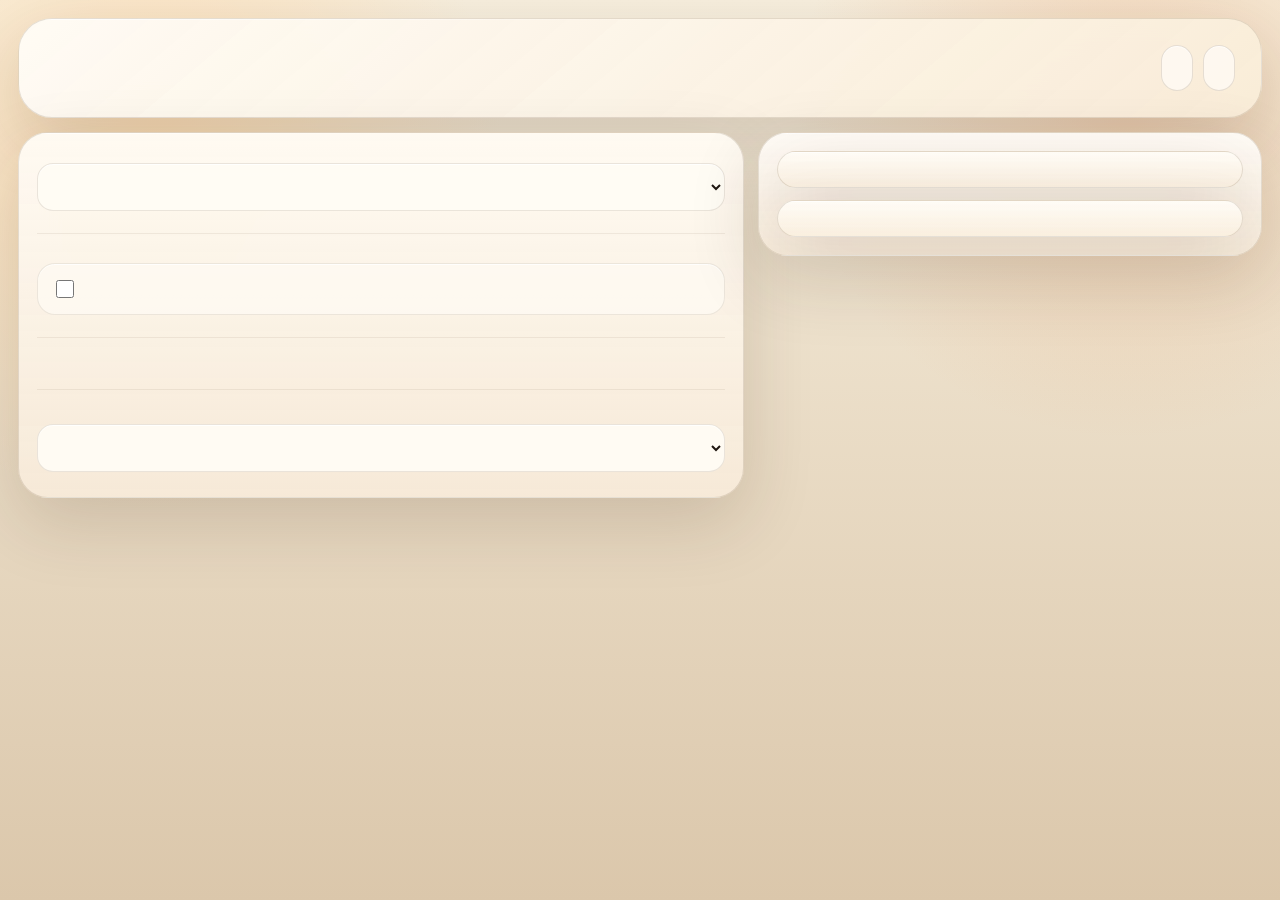
<file: src/options-page/index.html>
<!doctype html>
<html lang="en">
  <head>
    <meta charset="UTF-8" />
    <meta
      name="viewport"
      content="width=device-width, initial-scale=1.0"
    />
    <title>JSON for LLM Settings</title>
    <link rel="stylesheet" href="./styles.css" />
  </head>
  <body>
    <div class="page-shell settings-shell">
      <header class="topbar hero-panel">
        <div class="title-block">
          <h1 id="settings-title"></h1>
          <p id="settings-hint" class="subtitle"></p>
        </div>
        <div class="topbar-actions">
          <button id="open-tool-page" class="secondary-button" type="button"></button>
          <button id="restore-defaults" class="secondary-button" type="button"></button>
        </div>
      </header>

      <main class="settings-layout">
        <section class="panel settings-main-panel">
          <div class="settings-section">
            <h2 id="language-title"></h2>
            <label class="field-label" for="language-select" id="language-label"></label>
            <select id="language-select" class="field-input">
              <option value="zh-CN"></option>
              <option value="en"></option>
            </select>
          </div>

          <div class="settings-section">
            <h2 id="debug-title"></h2>
            <p class="panel-hint" id="debug-hint"></p>
            <label class="checkbox-item" for="debug-enabled">
              <input id="debug-enabled" type="checkbox" />
              <span id="debug-enabled-label"></span>
            </label>
          </div>

          <div class="settings-section">
            <h2 id="menu-title"></h2>
            <p class="panel-hint" id="menu-hint"></p>
            <div id="menu-toggle-list" class="checkbox-list"></div>
          </div>

          <div class="settings-section">
            <h2 id="result-title"></h2>
            <label class="field-label" for="result-mode" id="result-mode-label"></label>
            <select id="result-mode" class="field-input">
              <option value="tool-page"></option>
            </select>
            <p class="panel-hint" id="result-mode-hint"></p>
          </div>
        </section>

        <aside class="panel sidebar-panel">
          <div class="settings-section">
            <h2 id="about-title"></h2>
            <div class="about-grid">
              <div class="meta-item">
                <span class="meta-label" id="version-label"></span>
                <strong id="version-value"></strong>
              </div>
              <div class="meta-item">
                <span class="meta-label" id="license-label"></span>
                <strong id="license-value"></strong>
              </div>
            </div>
          </div>
        </aside>
      </main>
    </div>

    <script type="module" src="./index.js"></script>
  </body>
</html>
</file>
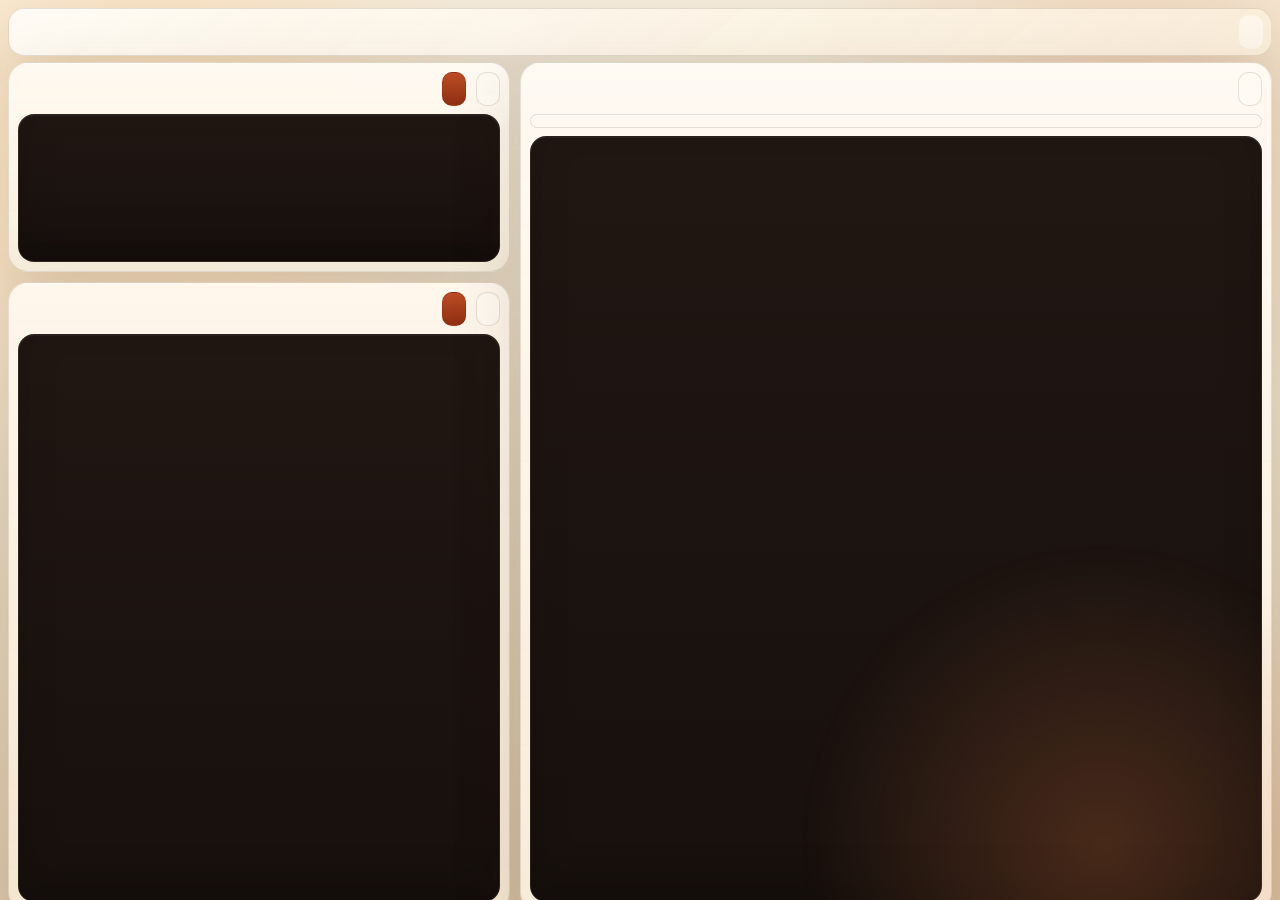
<file: src/tool-page/index.html>
<!doctype html>
<html lang="en">
  <head>
    <meta charset="UTF-8" />
    <meta
      name="viewport"
      content="width=device-width, initial-scale=1.0"
    />
    <title>JSON for LLM</title>
    <link rel="stylesheet" href="./styles.css" />
  </head>
  <body>
    <div class="page-shell tool-page-shell">
      <header class="topbar hero-panel">
        <div class="topbar-main">
          <div class="title-block">
            <p id="status-badge" class="status-badge"></p>
            <div class="title-copy">
              <h1 id="app-title"></h1>
              <p id="app-subtitle" class="subtitle"></p>
            </div>
          </div>

          <div class="summary-strip">
            <div class="summary-item">
              <span id="status-label" class="meta-label"></span>
              <strong id="status-value" class="summary-value"></strong>
            </div>
            <div class="summary-item">
              <span id="page-context-label" class="meta-label"></span>
              <strong id="page-context-value" class="summary-value"></strong>
            </div>
          </div>
        </div>
        <div class="topbar-actions utility-actions">
          <button id="settings-toggle" class="utility-button" type="button"></button>
        </div>
      </header>

      <main class="workspace">
        <section class="input-column">
          <article class="panel selection-panel">
            <div class="panel-header compact-header">
              <div class="panel-copy">
                <h2 id="selection-title"></h2>
                <p id="selection-hint" class="panel-hint"></p>
              </div>
              <div class="panel-toolbar button-group">
                <button id="use-selection" class="primary-button" type="button"></button>
                <button id="copy-selection" class="secondary-button" type="button"></button>
              </div>
            </div>
            <div class="editor-shell">
              <textarea id="selection-input" class="editor"></textarea>
            </div>
          </article>

          <article class="panel source-panel">
            <div class="panel-header compact-header">
              <div class="panel-copy">
                <h2 id="source-title"></h2>
                <p id="source-hint" class="panel-hint"></p>
              </div>
              <div class="panel-toolbar button-group">
                <button id="regenerate-source" class="primary-button" type="button"></button>
                <button id="copy-source" class="secondary-button" type="button"></button>
              </div>
            </div>
            <div class="editor-shell">
              <textarea id="source-input" class="editor editor-source"></textarea>
            </div>
          </article>
        </section>

        <section class="panel output-panel feature-panel">
          <div class="panel-header compact-header">
            <div class="panel-copy">
              <h2 id="outputs-title"></h2>
              <p id="outputs-hint" class="panel-hint"></p>
            </div>
            <div class="panel-toolbar result-toolbar">
              <button id="copy-output" class="secondary-button" type="button"></button>
            </div>
          </div>
          <div class="tab-shell">
            <div id="tab-list" class="tab-list"></div>
          </div>
          <div class="editor-shell">
            <textarea id="result-output" class="editor editor-result"></textarea>
          </div>
        </section>
      </main>
    </div>

    <script type="module" src="./index.js"></script>
  </body>
</html>
</file>
<file: src/options-page/styles.css>
:root {
  --page-top: #f7efde;
  --page-bottom: #dbc7ab;
  --panel: rgba(255, 249, 239, 0.86);
  --panel-strong: rgba(255, 252, 245, 0.95);
  --stroke: rgba(83, 57, 34, 0.14);
  --stroke-strong: rgba(83, 57, 34, 0.26);
  --ink: #1f1711;
  --muted: #6d5b4d;
  --accent: #bb4d25;
  --accent-strong: #8f2e12;
  --accent-soft: rgba(187, 77, 37, 0.14);
  --shadow-lg: 0 24px 70px rgba(55, 31, 13, 0.16);
  --shadow-md: 0 14px 34px rgba(55, 31, 13, 0.12);
  --radius-xl: 30px;
  --radius-lg: 22px;
  --radius-md: 16px;
  font-family: "Avenir Next", "Trebuchet MS", "Segoe UI Variable", sans-serif;
  color: var(--ink);
  background:
    radial-gradient(circle at 12% 18%, rgba(255, 222, 179, 0.88), transparent 26%),
    radial-gradient(circle at 88% 12%, rgba(232, 154, 96, 0.28), transparent 24%),
    linear-gradient(180deg, var(--page-top) 0%, var(--page-bottom) 100%);
}

* {
  box-sizing: border-box;
}

html {
  color-scheme: light;
}

body {
  margin: 0;
  min-height: 100vh;
  overflow-x: hidden;
  color: var(--ink);
  position: relative;
}

body::before {
  content: "";
  position: fixed;
  inset: 0;
  opacity: 0.18;
  pointer-events: none;
  background-image:
    radial-gradient(rgba(78, 52, 30, 0.18) 0.6px, transparent 0.6px);
  background-size: 12px 12px;
  mask-image: linear-gradient(180deg, rgba(0, 0, 0, 0.45), transparent 84%);
}

button,
select,
input {
  font: inherit;
}

h1,
h2,
p {
  margin: 0;
}

h1 {
  font-family: "Iowan Old Style", "Palatino Linotype", "Book Antiqua", Georgia, serif;
  font-size: clamp(2.7rem, 7vw, 4.8rem);
  line-height: 0.94;
  letter-spacing: -0.06em;
  max-width: 10ch;
}

h2 {
  font-size: clamp(1.08rem, 2vw, 1.35rem);
  letter-spacing: -0.04em;
}

.subtitle,
.panel-hint,
.meta-label,
.field-label {
  color: var(--muted);
}

.subtitle {
  max-width: 54ch;
  margin-top: 12px;
  line-height: 1.6;
}

.page-shell {
  max-width: 1280px;
  margin: 0 auto;
  padding: 14px 14px 28px;
}

.hero-panel,
.panel,
.meta-item {
  position: relative;
  overflow: hidden;
  border: 1px solid var(--stroke);
  box-shadow: var(--shadow-lg);
  backdrop-filter: blur(18px);
}

.hero-panel::before,
.panel::before,
.meta-item::before {
  content: "";
  position: absolute;
  inset: 0 auto auto 0;
  width: 100%;
  height: 1px;
  background: linear-gradient(90deg, rgba(255, 255, 255, 0.85), transparent 55%);
  pointer-events: none;
}

.topbar {
  display: grid;
  gap: 18px;
  margin-bottom: 14px;
  padding: 22px 20px;
  border-radius: calc(var(--radius-xl) + 4px);
  background:
    linear-gradient(140deg, rgba(255, 251, 244, 0.92), rgba(248, 234, 212, 0.82)),
    var(--panel);
}

.topbar-actions {
  display: flex;
  flex-wrap: wrap;
  gap: 10px;
}

.topbar-actions > * {
  flex: 1 1 180px;
}

.settings-layout {
  display: grid;
  gap: 14px;
  align-items: start;
}

.panel {
  padding: 18px;
  border-radius: var(--radius-xl);
  background:
    linear-gradient(180deg, rgba(255, 252, 247, 0.9), rgba(249, 239, 225, 0.8)),
    var(--panel);
}

.settings-main-panel {
  background:
    linear-gradient(180deg, rgba(255, 250, 242, 0.95), rgba(245, 231, 213, 0.86)),
    var(--panel);
}

.sidebar-panel {
  background:
    linear-gradient(180deg, rgba(255, 251, 246, 0.95), rgba(247, 235, 218, 0.88)),
    var(--panel);
}

.settings-section + .settings-section {
  margin-top: 22px;
  padding-top: 22px;
  border-top: 1px solid rgba(83, 57, 34, 0.08);
}

.panel-hint {
  margin-top: 7px;
  font-size: 0.97rem;
  line-height: 1.55;
}

.field-label {
  display: block;
  margin: 12px 0 8px;
  font-size: 0.94rem;
}

.field-input {
  width: 100%;
  min-height: 48px;
  border: 1px solid rgba(83, 57, 34, 0.12);
  border-radius: var(--radius-md);
  padding: 11px 13px;
  background: var(--panel-strong);
  color: var(--ink);
  box-shadow: inset 0 1px 0 rgba(255, 255, 255, 0.74);
}

.checkbox-list {
  display: grid;
  gap: 10px;
}

.checkbox-item {
  display: flex;
  align-items: center;
  gap: 12px;
  min-height: 52px;
  padding: 13px 14px;
  border: 1px solid rgba(83, 57, 34, 0.1);
  border-radius: 18px;
  background: rgba(255, 251, 244, 0.78);
  box-shadow: inset 0 1px 0 rgba(255, 255, 255, 0.72);
}

.checkbox-item input {
  flex: 0 0 auto;
  inline-size: 18px;
  block-size: 18px;
}

.primary-button,
.secondary-button {
  min-height: 46px;
  border-radius: 999px;
  border: 1px solid transparent;
  padding: 10px 15px;
  cursor: pointer;
  transition:
    transform 160ms ease,
    background 160ms ease,
    border-color 160ms ease,
    box-shadow 160ms ease,
    color 160ms ease;
}

.primary-button {
  background: linear-gradient(180deg, var(--accent) 0%, var(--accent-strong) 100%);
  border-color: rgba(130, 42, 18, 0.42);
  color: #fff5ef;
  box-shadow: 0 12px 22px rgba(143, 46, 18, 0.22);
}

.secondary-button {
  background: rgba(255, 251, 244, 0.82);
  border-color: rgba(83, 57, 34, 0.14);
  color: var(--ink);
  box-shadow: inset 0 1px 0 rgba(255, 255, 255, 0.7);
}

.primary-button:hover,
.secondary-button:hover {
  transform: translateY(-1px);
}

.primary-button:focus-visible,
.secondary-button:focus-visible,
.field-input:focus-visible,
.checkbox-item input:focus-visible {
  outline: 3px solid rgba(187, 77, 37, 0.24);
  outline-offset: 3px;
}

.about-grid {
  display: grid;
  gap: 12px;
}

.meta-item {
  padding: 14px 16px;
  border-radius: var(--radius-lg);
  background:
    linear-gradient(180deg, rgba(255, 252, 246, 0.9), rgba(248, 236, 219, 0.78)),
    var(--panel);
}

.meta-label {
  display: block;
  font-size: 11px;
  margin-bottom: 7px;
  text-transform: uppercase;
  letter-spacing: 0.12em;
}

.meta-item strong {
  display: block;
  font-size: 1rem;
  line-height: 1.5;
  white-space: pre-line;
}

.topbar,
.panel {
  opacity: 0;
  animation: rise-in 620ms cubic-bezier(0.2, 0.7, 0.2, 1) forwards;
}

.sidebar-panel {
  animation-delay: 110ms;
}

@keyframes rise-in {
  from {
    opacity: 0;
    transform: translateY(16px);
  }

  to {
    opacity: 1;
    transform: translateY(0);
  }
}

@media (min-width: 760px) {
  .topbar {
    grid-template-columns: minmax(0, 1fr) auto;
    align-items: end;
    padding: 26px 26px;
  }

  .topbar-actions > * {
    flex: 0 0 auto;
  }
}

@media (min-width: 980px) {
  .page-shell {
    padding: 18px 18px 34px;
  }

  .settings-layout {
    grid-template-columns: minmax(0, 1.18fr) minmax(280px, 0.82fr);
  }

  .sidebar-panel {
    position: sticky;
    top: 18px;
  }
}

@media (prefers-reduced-motion: reduce) {
  *,
  *::before,
  *::after {
    animation-duration: 0.01ms !important;
    animation-iteration-count: 1 !important;
    transition-duration: 0.01ms !important;
    scroll-behavior: auto !important;
  }
}
</file>
<file: src/tool-page/styles.css>
:root {
  --page-top: #f7efde;
  --page-bottom: #dbc7ab;
  --panel: rgba(255, 249, 239, 0.84);
  --panel-strong: rgba(255, 252, 245, 0.94);
  --panel-soft: rgba(255, 245, 231, 0.78);
  --stroke: rgba(83, 57, 34, 0.14);
  --stroke-strong: rgba(83, 57, 34, 0.26);
  --ink: #1f1711;
  --muted: #6d5b4d;
  --accent: #bb4d25;
  --accent-strong: #8f2e12;
  --accent-soft: rgba(187, 77, 37, 0.14);
  --accent-glow: rgba(214, 116, 63, 0.26);
  --editor-bg: linear-gradient(180deg, #201713 0%, #17100d 100%);
  --editor-ink: #f5ead8;
  --editor-muted: #cfbfa8;
  --scrollbar-track: rgba(255, 247, 236, 0.38);
  --scrollbar-thumb: rgba(113, 83, 60, 0.26);
  --scrollbar-thumb-hover: rgba(113, 83, 60, 0.42);
  --shadow-lg: 0 24px 70px rgba(55, 31, 13, 0.16);
  --shadow-md: 0 14px 34px rgba(55, 31, 13, 0.12);
  --radius-xl: 30px;
  --radius-lg: 22px;
  --radius-md: 16px;
  font-family: "Avenir Next", "Trebuchet MS", "Segoe UI Variable", sans-serif;
  color: var(--ink);
  background:
    radial-gradient(circle at 12% 18%, rgba(255, 222, 179, 0.88), transparent 26%),
    radial-gradient(circle at 88% 12%, rgba(232, 154, 96, 0.28), transparent 24%),
    radial-gradient(circle at 72% 100%, rgba(135, 72, 36, 0.15), transparent 30%),
    linear-gradient(180deg, var(--page-top) 0%, var(--page-bottom) 100%);
}

* {
  box-sizing: border-box;
}

html {
  color-scheme: light;
}

body {
  margin: 0;
  min-height: 100dvh;
  overflow-x: hidden;
  color: var(--ink);
  position: relative;
}

body::before {
  content: "";
  position: fixed;
  inset: 0;
  opacity: 0.2;
  pointer-events: none;
  background-image:
    radial-gradient(rgba(78, 52, 30, 0.18) 0.6px, transparent 0.6px);
  background-size: 12px 12px;
  mask-image: linear-gradient(180deg, rgba(0, 0, 0, 0.45), transparent 82%);
}

body::after {
  content: "";
  position: fixed;
  inset: auto -10% -28% auto;
  width: 48vw;
  height: 48vw;
  min-width: 320px;
  min-height: 320px;
  border-radius: 50%;
  pointer-events: none;
  background: radial-gradient(circle, var(--accent-glow) 0%, transparent 68%);
  filter: blur(10px);
}

button,
textarea,
select {
  font: inherit;
}

h1,
h2,
h3,
p {
  margin: 0;
}

h1 {
  font-family: "Iowan Old Style", "Palatino Linotype", "Book Antiqua", Georgia, serif;
  font-size: clamp(1.1rem, 1.8vw, 1.45rem);
  line-height: 1;
  letter-spacing: -0.06em;
  max-width: none;
  flex: 0 0 auto;
  white-space: nowrap;
}

h2 {
  font-size: clamp(0.98rem, 1.3vw, 1.15rem);
  letter-spacing: -0.04em;
}

.subtitle,
.panel-hint,
.meta-label,
.field-label {
  color: var(--muted);
}

.subtitle {
  min-width: 0;
  max-width: none;
  margin-top: 0;
  overflow: hidden;
  font-size: 0.78rem;
  line-height: 1;
  text-overflow: ellipsis;
  white-space: nowrap;
}

.page-shell {
  position: relative;
  max-width: 1560px;
  margin: 0 auto;
  min-height: 100dvh;
  padding: 8px;
}

.hero-panel,
.panel,
.meta-item {
  position: relative;
  overflow: hidden;
  border: 1px solid var(--stroke);
  box-shadow: var(--shadow-lg);
  backdrop-filter: blur(18px);
}

.hero-panel::before,
.panel::before,
.meta-item::before {
  content: "";
  position: absolute;
  inset: 0 auto auto 0;
  width: 100%;
  height: 1px;
  background: linear-gradient(90deg, rgba(255, 255, 255, 0.85), transparent 55%);
  pointer-events: none;
}

.topbar {
  display: flex;
  align-items: center;
  justify-content: space-between;
  gap: 8px;
  margin-bottom: 6px;
  padding: 8px 10px;
  border-radius: 16px;
  background:
    linear-gradient(140deg, rgba(255, 251, 244, 0.92), rgba(248, 234, 212, 0.82)),
    var(--panel);
}

.topbar-main {
  display: flex;
  align-items: center;
  min-width: 0;
  flex: 1;
}

.title-block {
  display: flex;
  align-items: center;
  min-width: 0;
}

.title-copy {
  display: flex;
  align-items: baseline;
  gap: 8px;
  min-width: 0;
}

.status-badge,
.summary-strip {
  display: none;
}

.utility-actions,
.button-group {
  display: flex;
  align-items: center;
  flex-wrap: wrap;
}

.panel-toolbar {
  display: flex;
  align-items: center;
  justify-content: flex-end;
  flex-wrap: wrap;
  gap: 10px;
}

.utility-actions {
  flex: 0 0 auto;
}

.utility-button {
  min-height: 30px;
  padding: 5px 10px;
  border: 1px solid rgba(83, 57, 34, 0.12);
  border-radius: 10px;
  background: rgba(255, 251, 244, 0.62);
  color: var(--muted);
  cursor: pointer;
  transition:
    background 160ms ease,
    border-color 160ms ease,
    color 160ms ease;
}

.utility-button:hover,
.utility-button:focus-visible {
  border-color: rgba(83, 57, 34, 0.24);
  background: rgba(255, 251, 244, 0.86);
  color: var(--ink);
}

.button-group > * {
  flex: 0 0 auto;
}

.meta-label {
  display: block;
  font-size: 10px;
  margin-bottom: 4px;
  text-transform: uppercase;
  letter-spacing: 0.12em;
}

.workspace {
  display: grid;
  gap: 10px;
  align-items: stretch;
  min-height: 0;
  height: var(--workspace-height, calc(100dvh - 58px));
}

.input-column {
  display: grid;
  gap: 10px;
}

.panel {
  display: flex;
  flex-direction: column;
  min-height: 0;
  padding: 10px;
  border-radius: 20px;
  background:
    linear-gradient(180deg, rgba(255, 252, 247, 0.9), rgba(249, 239, 225, 0.8)),
    var(--panel);
}

.selection-panel {
  background:
    linear-gradient(180deg, rgba(255, 250, 242, 0.93), rgba(246, 235, 218, 0.84)),
    var(--panel);
}

.source-panel {
  background:
    linear-gradient(180deg, rgba(255, 247, 236, 0.95), rgba(243, 227, 205, 0.86)),
    var(--panel);
}

.feature-panel {
  background:
    linear-gradient(180deg, rgba(255, 250, 243, 0.95), rgba(247, 234, 216, 0.88)),
    var(--panel);
}

.panel-header {
  display: grid;
  gap: 6px;
  margin-bottom: 8px;
}

.panel-hint {
  margin-top: 2px;
  max-width: none;
  font-size: 0.8rem;
  line-height: 1.25;
  display: -webkit-box;
  overflow: hidden;
  -webkit-box-orient: vertical;
  -webkit-line-clamp: 2;
}

.compact-header {
  grid-template-columns: minmax(0, 1fr) auto;
  align-items: start;
}

.panel-copy {
  min-width: 0;
}

.tab-shell {
  margin-bottom: 8px;
  padding: 6px;
  border: 1px solid rgba(83, 57, 34, 0.14);
  border-radius: 14px;
  background: rgba(255, 248, 241, 0.72);
  box-shadow: inset 0 1px 0 rgba(255, 255, 255, 0.75);
  overflow: hidden;
}

.tab-list {
  display: flex;
  flex-wrap: wrap;
  gap: 6px;
  align-items: flex-start;
  overflow: visible;
}

.tab-list::-webkit-scrollbar {
  display: none;
}

.tab-button,
.primary-button,
.secondary-button,
.utility-button {
  min-height: 34px;
  border-radius: 10px;
  border: 1px solid transparent;
  padding: 7px 11px;
  cursor: pointer;
  transition:
    transform 160ms ease,
    background 160ms ease,
    border-color 160ms ease,
    box-shadow 160ms ease,
    color 160ms ease;
}

.tab-button {
  flex: 0 0 auto;
  max-width: 100%;
  white-space: nowrap;
  font-size: 0.82rem;
  background: rgba(255, 252, 246, 0.88);
  border-color: rgba(83, 57, 34, 0.14);
  color: #5d4a3e;
  box-shadow:
    inset 0 1px 0 rgba(255, 255, 255, 0.84),
    0 1px 2px rgba(83, 57, 34, 0.06);
}

.tab-button.active {
  background: linear-gradient(180deg, rgba(219, 108, 58, 0.18), rgba(189, 76, 37, 0.1));
  border-color: rgba(144, 55, 24, 0.26);
  color: var(--accent-strong);
  box-shadow:
    inset 0 1px 0 rgba(255, 255, 255, 0.78),
    0 3px 10px rgba(167, 67, 24, 0.08);
}

.primary-button {
  font-size: 0.82rem;
  font-weight: 700;
  background: linear-gradient(180deg, var(--accent) 0%, var(--accent-strong) 100%);
  border-color: rgba(130, 42, 18, 0.3);
  color: #fff5ef;
  box-shadow: none;
}

.secondary-button {
  font-size: 0.82rem;
  background: rgba(255, 251, 244, 0.76);
  border-color: rgba(83, 57, 34, 0.14);
  color: var(--ink);
  box-shadow: none;
}

.secondary-button.is-feedback {
  border-color: rgba(130, 42, 18, 0.26);
  background: rgba(255, 242, 231, 0.94);
  color: var(--accent-strong);
}

.tab-button:hover,
.primary-button:hover,
.secondary-button:hover {
  transform: translateY(-1px);
}

.tab-button:hover {
  background: rgba(255, 251, 244, 0.98);
  border-color: rgba(83, 57, 34, 0.22);
  color: var(--ink);
}

.tab-button:active,
.primary-button:active,
.secondary-button:active {
  transform: translateY(1px);
}

.tab-button:focus-visible,
.primary-button:focus-visible,
.secondary-button:focus-visible,
.utility-button:focus-visible,
.editor:focus-visible {
  outline: 3px solid rgba(187, 77, 37, 0.24);
  outline-offset: 3px;
}

.editor {
  width: 100%;
  min-height: 0;
  height: 100%;
  display: block;
  padding: 11px 12px;
  border: 0;
  border-radius: 0;
  background: transparent;
  color: var(--editor-ink);
  resize: vertical;
  overflow: auto;
  font-family: "JetBrains Mono", "IBM Plex Mono", "SFMono-Regular", Menlo, monospace;
  font-size: 12px;
  line-height: 1.45;
  caret-color: #ffd3ad;
  scrollbar-width: thin;
  scrollbar-color: var(--scrollbar-thumb) transparent;
}

.editor-shell {
  min-height: 0;
  height: 100%;
  overflow: hidden;
  border: 1px solid rgba(255, 224, 190, 0.08);
  border-radius: 16px;
  background: var(--editor-bg);
  box-shadow:
    inset 0 1px 0 rgba(255, 255, 255, 0.05),
    inset 0 -18px 40px rgba(0, 0, 0, 0.16);
}

.editor::placeholder {
  color: var(--editor-muted);
}

.editor::-webkit-scrollbar {
  width: 10px;
  height: 10px;
}

.editor::-webkit-scrollbar-track {
  background: transparent;
  border-radius: 999px;
  margin: 8px 0;
}

.editor::-webkit-scrollbar-thumb {
  border: 3px solid transparent;
  border-radius: 999px;
  background: linear-gradient(
    180deg,
    rgba(255, 248, 240, 0.2),
    rgba(113, 83, 60, 0.34)
  );
  background-clip: padding-box;
  box-shadow: inset 0 0 0 1px rgba(255, 250, 244, 0.08);
}

.editor:hover::-webkit-scrollbar-thumb,
.editor:focus::-webkit-scrollbar-thumb,
.editor:focus-visible::-webkit-scrollbar-thumb {
  background: linear-gradient(
    180deg,
    rgba(255, 248, 240, 0.24),
    var(--scrollbar-thumb-hover)
  );
  background-clip: padding-box;
}

.editor::-webkit-scrollbar-corner {
  background: transparent;
}

.output-panel {
  display: flex;
  flex-direction: column;
}

.selection-panel .editor {
  min-height: 112px;
}

.selection-panel .editor-shell {
  min-height: 112px;
}

.source-panel .editor {
  min-height: 236px;
}

.source-panel .editor-shell {
  min-height: 236px;
}

.output-panel .editor {
  min-height: 220px;
}

.output-panel .editor-shell {
  min-height: 220px;
}

.topbar,
.panel {
  opacity: 0;
  animation: rise-in 640ms cubic-bezier(0.2, 0.7, 0.2, 1) forwards;
}

.input-column .panel:nth-child(1) {
  animation-delay: 140ms;
}

.input-column .panel:nth-child(2) {
  animation-delay: 220ms;
}

.output-panel {
  animation-delay: 300ms;
}

@keyframes rise-in {
  from {
    opacity: 0;
    transform: translateY(18px);
  }

  to {
    opacity: 1;
    transform: translateY(0);
  }
}

@media (min-width: 760px) {
  .topbar {
    padding: 10px 12px;
  }

  .summary-strip {
    min-width: 0;
  }
}

@media (min-width: 1120px) {
  body {
    overflow: hidden;
  }

  .page-shell {
    height: 100dvh;
    padding: 8px;
    overflow: hidden;
  }

  .workspace {
    grid-template-columns: minmax(320px, 0.8fr) minmax(560px, 1.2fr);
    min-height: 0;
    height: var(--workspace-height, calc(100dvh - 54px));
  }

  .input-column {
    min-height: 0;
    grid-template-rows: minmax(0, 1fr) minmax(0, 3fr);
  }

  .output-panel {
    min-height: 0;
  }

  .selection-panel .editor,
  .source-panel .editor,
  .output-panel .editor,
  .selection-panel .editor-shell,
  .source-panel .editor-shell,
  .output-panel .editor-shell {
    min-height: 0;
    resize: none;
  }

  .selection-panel .editor {
    flex: 1;
  }

  .selection-panel .editor-shell {
    flex: 1;
  }

  .source-panel .editor {
    flex: 1;
  }

  .source-panel .editor-shell {
    flex: 1;
  }

  .output-panel .editor {
    flex: 1;
  }

  .output-panel .editor-shell {
    flex: 1;
  }
}

@media (max-width: 719px) {
  h1 {
    white-space: normal;
    flex: 0 1 auto;
  }

  .topbar {
    align-items: stretch;
  }

  .title-block,
  .title-copy {
    align-items: flex-start;
    flex-wrap: wrap;
  }

  .subtitle {
    white-space: normal;
  }

  .compact-header {
    grid-template-columns: 1fr;
  }

  .panel-toolbar {
    justify-content: flex-start;
  }

  .tab-list {
    justify-content: flex-start;
  }
  .panel-hint,
  .meta-label {
    font-size: 0.95rem;
  }

  .editor {
    min-height: 240px;
  }
}

@media (max-height: 920px) and (min-width: 1120px) {
  h1 {
    font-size: clamp(1rem, 1.4vw, 1.2rem);
  }

  .topbar {
    padding: 6px 8px;
  }

  .panel {
    padding: 9px;
  }

  .panel-hint {
    font-size: 0.76rem;
    line-height: 1.2;
  }

  .workspace {
    min-height: 0;
    height: var(--workspace-height, calc(100dvh - 50px));
  }

  .selection-panel .editor {
    min-height: 96px;
  }

  .source-panel .editor {
    min-height: 228px;
  }
}

@media (prefers-reduced-motion: reduce) {
  *,
  *::before,
  *::after {
    animation-duration: 0.01ms !important;
    animation-iteration-count: 1 !important;
    transition-duration: 0.01ms !important;
    scroll-behavior: auto !important;
  }
}
</file>
